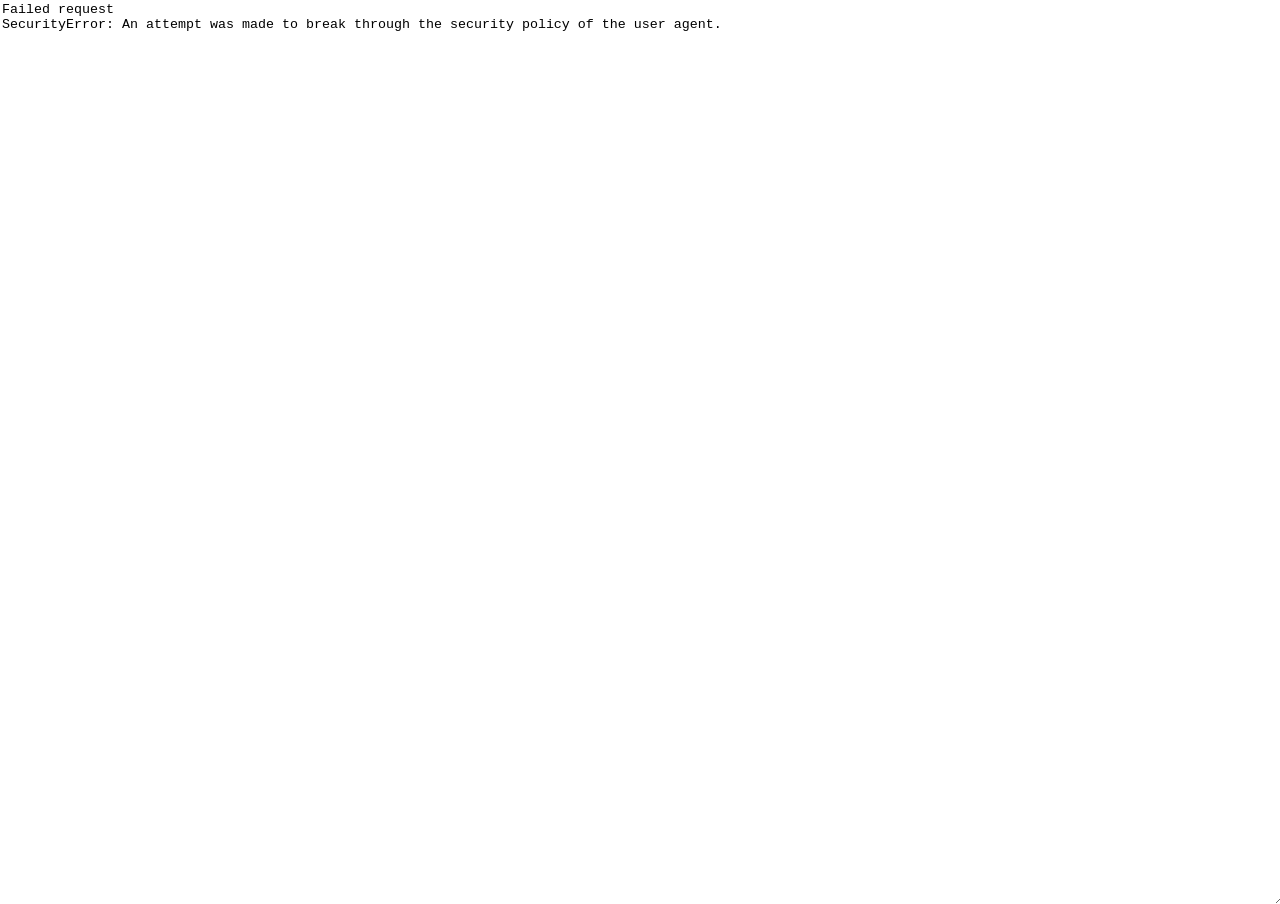
<file: web/webmidi.html>
<!doctype html>
<html lang="en">
  <head>
    <meta charset="UTF-8" />
    <meta name="viewport" content="width=device-width, initial-scale=1.0" />
    <title>Document</title>
    <style>
      body {
        width: 100vw;
        height: 100vh;
        position: absolute;
        left: 0;
        top: 0;
        margin: 0;
        overflow: hidden;
      }
      textarea {
        position: absolute;
        left: 0;
        top: 0;
        width: 100vw;
        height: 100vh;
        border: none;
        border-radius: 0;
      }
    </style>
  </head>
  <body>
    <textarea name="log" id="log" style="width: 100%; height: 100%"></textarea>

    <script>
      let proto = null;
      let midi = null;
      let wakeLock = null;
      const openInputs = {};
      const openOutputs = {};

      const STATE_PREINIT = 0;
      const STATE_RUNNING = 1;
      class ProtoRemidi {
        constructor(ws) {
          this.ws = ws;
          this.prefix = ord("R");
          this.state = STATE_PREINIT;
          this.callback = () => {};
        }

        parse(data) {
          if (this.state == STATE_PREINIT) this.$_parse_state_preinit(data);
          else if (this.state == STATE_RUNNING)
            this.$_parse_state_running(data);
        }

        $_buffer_startswith(data, name) {
          if (data.length < name.length) return false;

          for (const i in name) {
            if (name.charCodeAt(i) != data.at(i)) return false;
          }

          return true;
        }

        $_parse_state_preinit(data) {
          if (!this.$_buffer_startswith(data, "REMIDI")) return;

          const ver_maj = data.at(6);
          const ver_min = data.at(7);

          if (ver_maj != 1 && ver_min != 0) {
            console.error(
              `No version found! Server reported version ${ver_maj}.${ver_min}`,
            );
            return;
          }

          this.state = STATE_RUNNING;
          log("STATE_RUNNING")
          this.callback();
        }

        $_parse_state_running(data) {
          if (data.length < 1 || data.at(0) != this.prefix)
            return;

          if (data[1] == 0) {
            const io = data[2];
            const port = data[3];
            const name = String.fromCharCode(...data.slice(4));

            if (io == ord("I")) openInputDevice(name, port);
            else openOutputDevice(name, port);
          } else if (data[1] == 1) {
            const io = data[2];
            const port = data[3];

            if (io == ord("I")) {
              log(`Close: IN${port}`);
              openInputs[port].onmidimessage = () => {};
              delete openInputs[port];
            } else {
              log(`Close: OUT${port}`);
              delete openOutputs[port];
            }
          } else if (data[1] == 2) {
            const port = data[2];
            const mididata = data.slice(3);

            const midiport = openOutputs[port];
            if (midiport !== undefined) midiport.send(mididata);
            else log("ERR opened port not found!");
          }
        }

        sendConnect(io, name) {
          const arr = [this.prefix, 3, ord(io)];

          for (const i in name) {
            arr.push(name.charCodeAt(i));
          }

          this.ws.send(new Uint8Array(arr));
        }

        sendDisconnect(io, name) {
          const arr = [this.prefix, 4, ord(io)];

          for (const i in name) {
            arr.push(name.charCodeAt(i));
          }

          this.ws.send(new Uint8Array(arr));
        }

        sendData(port, data) {
          this.ws.send(new Uint8Array([this.prefix, 2, port, ...data]));
        }

        sendInit() {
          const arr = [];
          const name = "REMIDI";
          for (const c in name) {
            arr.push(name.charCodeAt(c));
          }

          // Version 1.0
          arr.push(1, 0, this.prefix);

          this.ws.send(new Uint8Array(arr));
        }
      }

      const requestWakeLock = async () => {
        try {
          wakeLock = await navigator.wakeLock.request("screen");
          wakeLock.addEventListener("release", () => {
            wakeLock = null;
          });
        } catch (err) {
          log(`Wake Lock request failed: ${err}`);
        }
      }

      const  ensureWakeLock = async () => {
        if ("wakeLock" in navigator) await requestWakeLock();
        else log(`Wake Lock API not supported`);
      }

      document.addEventListener("visibilitychange", () => {
        if (document.visibilityState === "visible") ensureWakeLock();
      });

      window.onerror = (a, b, c, d, e) => {
        log(`Error: ${e}`);
        log(`Message: ${a}`);
        log(`File: ${b}:${c}`);

        return true;
      };

      const ord = (c) => c.charCodeAt(0);
      const uniqueName = (port, seenCount) => port.id + ";" + port.name + ";" + seenCount;

      const iterInputs = (callback) => iterPorts(callback, midi.inputs);
      const iterOutputs = (callback) => iterPorts(callback, midi.outputs);
      const iterPorts = (callback, ports) => {
        const seenNames = {};

        for (const i of ports.values()) {
          const portname = i.name;
          seenNames[portname] = (seenNames[portname] || 0) + 1;

          const uniquename = uniqueName(i, seenNames[portname] - 1);

          if (!callback(i, uniquename)) break;
        }
      };

      const LOG = document.getElementById("log");
      const log = (msg) => {
        LOG.value += msg + "\n";
        LOG.scrollTop = LOG.scrollHeight;
      };

      const initMidi = async (callback) => {
        if (!navigator.requestMIDIAccess) {
          log("Request function not existing");
          return null;
        }

        try {
          midi = await navigator.requestMIDIAccess({ sysex: true });
          log("MIDI ok");

          const ws = new WebSocket("/api/v1/remidi");
          ws.binaryType = "arraybuffer";
          proto = new ProtoRemidi(ws);
          ws.onmessage = (e) => proto.parse(new Uint8Array(e.data));
          ws.onopen = callback;
        } catch (err) {
          log("Failed request");
          log(err);
          console.error(err);
        }
      };

      const openInputDevice = (reqname, port) => {
        ensureWakeLock();
        log(`Open: ${reqname}`);

        iterInputs((input, name) => {
          if (name != reqname) return true;

          openInputs[port] = input;
          input.onmidimessage = (event) => {
            proto.sendData(port, event.data);
          };
          log("Found");
          return false;
        });
      };

      const openOutputDevice = (reqname, port) => {
        ensureWakeLock();
        log(`Open: ${reqname}`);

        iterOutputs((output, name) => {
          if (name != reqname) return true;

          openOutputs[port] = output;
          log("Found")
          return false;
        });
      };

      const hasOpenedPort = (port) => {
        for (const i of Object.keys(openInputs)) {
          if (openInputs[i] == port) return true;
        }

        for (const o of Object.keys(openOutputs)) {
          if (openOutputs[o] == port) return true;
        }

        return false;
      };

      const listDevices = () => {
        iterInputs((input, name) => {
          log(`Sending connect IN ${name}`);
          proto.sendConnect("I", name);

          return true;
        });

        iterOutputs((output, name) => {
          log(`Sending connect OUT ${name}`);
          proto.sendConnect("O", name);

          return true;
        })
      };

      (async () => {
        const remidiInitCallback = () => {
          listDevices();

          midi.onstatechange = (e) => {
            const port = e.port;
            const type = port.type[0].toUpperCase();
            const itr = type == "I" ? iterInputs : iterOutputs;
            
            log(`${port.state} > ${port.name}`);

            if (port.state == "connected") {
              if (hasOpenedPort(port)) return;

              itr((iport, name) => {
                if (iport !== port) return true;

                proto.sendConnect(type, name);
                return false;
              });

              if (wakeLock === null) ensureWakeLock();

            } else if (port.state == "disconnected") {
              itr((iport, name) => {
                if (iport !== port) return true;

                proto.sendDisconnect(type, name);
              });

              if (type == "I") {
                for (const k of Object.keys(openInputs)) {
                  if (openInputs[k] == port) {
                    delete openInputs[k];
                    break;
                  }
                }
              } else {
                for (const k of Object.keys(openOutputs)) {
                  if (openOutputs[k] == port) {
                    delete openOutputs[k];
                    break;
                  }
                }
              }

              if (
                Object.keys(openInputs).length === 0 &&
                Object.keys(openOutputs).length === 0 &&
                wakeLock !== null
              )
                wakeLock.release();
            }
          };
        };

        await initMidi(() => {
          proto.callback = remidiInitCallback;
          proto.sendInit();
        });
      })();
    </script>
  </body>
</html>
</file>
